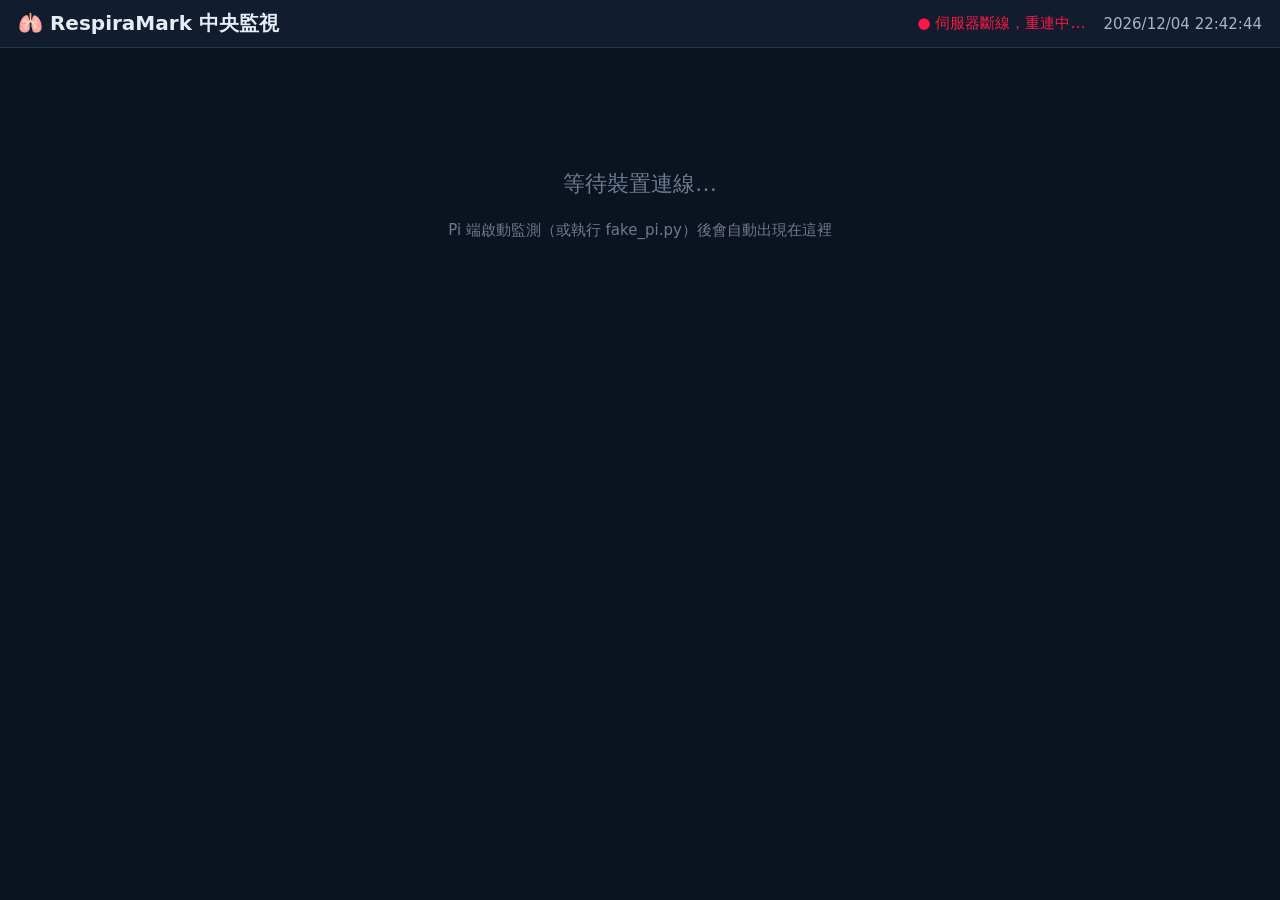
<file: static/index.html>
<!DOCTYPE html>
<html lang="zh-Hant">
<head>
  <meta charset="utf-8">
  <meta name="viewport" content="width=device-width, initial-scale=1">
  <title>RespiraMark 中央監視</title>
  <link rel="stylesheet" href="/static/style.css">
</head>
<body>
  <header>
    <div class="brand">🫁 RespiraMark 中央監視</div>
    <div class="header-right">
      <span id="conn" class="conn offline">● 連線中…</span>
      <span id="clock">--:--:--</span>
    </div>
  </header>

  <main id="grid"></main>

  <div id="empty" class="empty">
    等待裝置連線…<br>
    <span class="hint">Pi 端啟動監測（或執行 fake_pi.py）後會自動出現在這裡</span>
  </div>

  <div id="overlay" class="overlay hidden"></div>

  <script src="/static/app.js"></script>
</body>
</html>
</file>
<file: static/style.css>
/* RespiraMark Office — Dark Medical Theme（沿用 Pi 端官方色盤） */

:root {
  --bg-primary:   #0B1320;
  --bg-secondary: #111C2E;
  --card-bg:      #162338;
  --hover:        #1D2D46;
  --divider:      #24364F;
  --text-primary:   #E6EDF7;
  --text-secondary: #A9B4C6;
  --text-label:     #8FA2BC;
  --text-disabled:  #6B7A90;
  --green:  #00C853;
  --amber:  #FFB300;
  --red:    #FF1744;
  --c-pressure: #4FC3F7;
  --c-flow:     #00E5FF;
  --c-volume:   #76FF03;
}

* { box-sizing: border-box; margin: 0; padding: 0; }

body {
  background: var(--bg-primary);
  color: var(--text-primary);
  font-family: "Segoe UI", "Microsoft JhengHei", system-ui, sans-serif;
  min-height: 100vh;
}

/* ── Header ─────────────────────────────────────────────── */
header {
  display: flex; justify-content: space-between; align-items: center;
  padding: 10px 18px;
  background: var(--bg-secondary);
  border-bottom: 1px solid var(--divider);
  position: sticky; top: 0; z-index: 10;
}
.brand { font-size: 20px; font-weight: bold; }
.header-right { display: flex; gap: 18px; align-items: center; font-size: 15px; }
#clock { color: var(--text-secondary); font-variant-numeric: tabular-nums; }
.conn.online  { color: var(--green); }
.conn.offline { color: var(--red); }

/* ── 卡片格線 ────────────────────────────────────────────── */
main#grid {
  display: grid;
  grid-template-columns: repeat(auto-fit, minmax(400px, 1fr));
  gap: 12px;
  padding: 12px;
  align-items: start;
}
@media (max-width: 480px) {
  main#grid { grid-template-columns: 1fr; }
}

.empty {
  text-align: center; color: var(--text-disabled);
  font-size: 22px; padding: 90px 20px; line-height: 2;
}
.empty .hint { font-size: 15px; }
.hidden { display: none !important; }

/* ── 裝置卡片 ────────────────────────────────────────────── */
.card {
  background: var(--card-bg);
  border: 1px solid var(--divider);
  border-radius: 10px;
  overflow: hidden;
  cursor: pointer;
}
.card:hover { border-color: var(--hover); }
.card.pi-offline { opacity: 0.55; }
.card.pi-offline .card-head { border-left: 4px solid var(--red); }

.card-head {
  display: flex; align-items: center; gap: 10px;
  padding: 8px 12px;
  background: var(--bg-secondary);
  border-bottom: 1px solid var(--divider);
  flex-wrap: wrap;
}
.dev-name { font-weight: bold; font-size: 17px; }
.patient  { color: var(--text-secondary); font-size: 15px; }
.mode-badge {
  font-size: 13px; font-weight: bold;
  color: var(--c-pressure);
  border: 1px solid var(--divider);
  border-radius: 5px; padding: 1px 8px;
}
.spacer { flex: 1; }
.vent-status { font-size: 14px; font-weight: bold; }
.vent-status.connected    { color: var(--green); }
.vent-status.connecting   { color: var(--amber); }
.vent-status.disconnected { color: var(--red); }
.link-status { font-size: 13px; font-weight: bold; }
.link-status.on  { color: var(--green); }
.link-status.off { color: var(--red); }

/* ── 波形區 ─────────────────────────────────────────────── */
.waves { padding: 6px 10px 2px; }
.wave-row { position: relative; margin-bottom: 4px; }
.wave-row canvas {
  display: block; width: 100%; height: 84px;
  background: var(--card-bg);
  border: 1px solid var(--divider);
  border-radius: 4px;
}
.card.big .wave-row canvas { height: 150px; }
.wave-label {
  position: absolute; top: 3px; left: 8px;
  font-size: 12px; font-weight: bold; pointer-events: none;
}
.wave-label.p { color: var(--c-pressure); }
.wave-label.f { color: var(--c-flow); }
.wave-label.v { color: var(--c-volume); }
.wave-val {
  position: absolute; top: 3px; right: 10px;
  font-size: 15px; font-weight: bold;
  font-variant-numeric: tabular-nums;
  pointer-events: none;
}

/* ── 參數列（卡片模式）──────────────────────────────────── */
.param-strip {
  display: grid;
  grid-template-columns: repeat(auto-fit, minmax(86px, 1fr));
  gap: 6px;
  padding: 6px 10px 10px;
}
.pchip {
  background: var(--bg-secondary);
  border: 1px solid var(--divider);
  border-radius: 6px;
  padding: 4px 6px;
  text-align: center;
}
.pchip .k { font-size: 12px; color: var(--text-label); }
.pchip .val { font-size: 19px; font-weight: bold; font-variant-numeric: tabular-nums; }
.pchip .u { font-size: 10px; color: var(--text-disabled); }

/* ── 放大檢視（overlay）─────────────────────────────────── */
.overlay {
  position: fixed; inset: 0; z-index: 20;
  background: rgba(11, 19, 32, 0.96);
  padding: 16px;
  overflow-y: auto;
}
.overlay .card { cursor: default; max-width: 1400px; margin: 0 auto; }
.close-btn {
  font-size: 15px; font-weight: bold;
  color: var(--text-secondary);
  background: var(--card-bg);
  border: 1px solid var(--divider);
  border-radius: 6px;
  padding: 5px 16px;
  cursor: pointer;
}
.close-btn:hover { background: var(--hover); color: var(--text-primary); }

/* 放大模式才顯示的完整資料區 */
.detail { display: none; }
.card.big .detail {
  display: grid;
  grid-template-columns: 2fr 1fr;
  gap: 12px;
  padding: 0 10px 12px;
}
@media (max-width: 900px) {
  .card.big .detail { grid-template-columns: 1fr; }
}
.detail h3 {
  font-size: 14px; color: var(--text-label);
  border-bottom: 1px solid var(--divider);
  padding: 8px 0 4px; margin-bottom: 6px;
}
.kv-table { display: grid; grid-template-columns: repeat(auto-fill, minmax(150px, 1fr)); gap: 4px 14px; }
.kv-table .row { display: flex; justify-content: space-between; font-size: 14px; padding: 2px 0; border-bottom: 1px dotted var(--divider); }
.kv-table .row .k { color: var(--text-secondary); }
.kv-table .row .v { font-weight: bold; font-variant-numeric: tabular-nums; }
.dev-info-line { font-size: 13px; color: var(--text-disabled); padding: 6px 0; }
</file>
